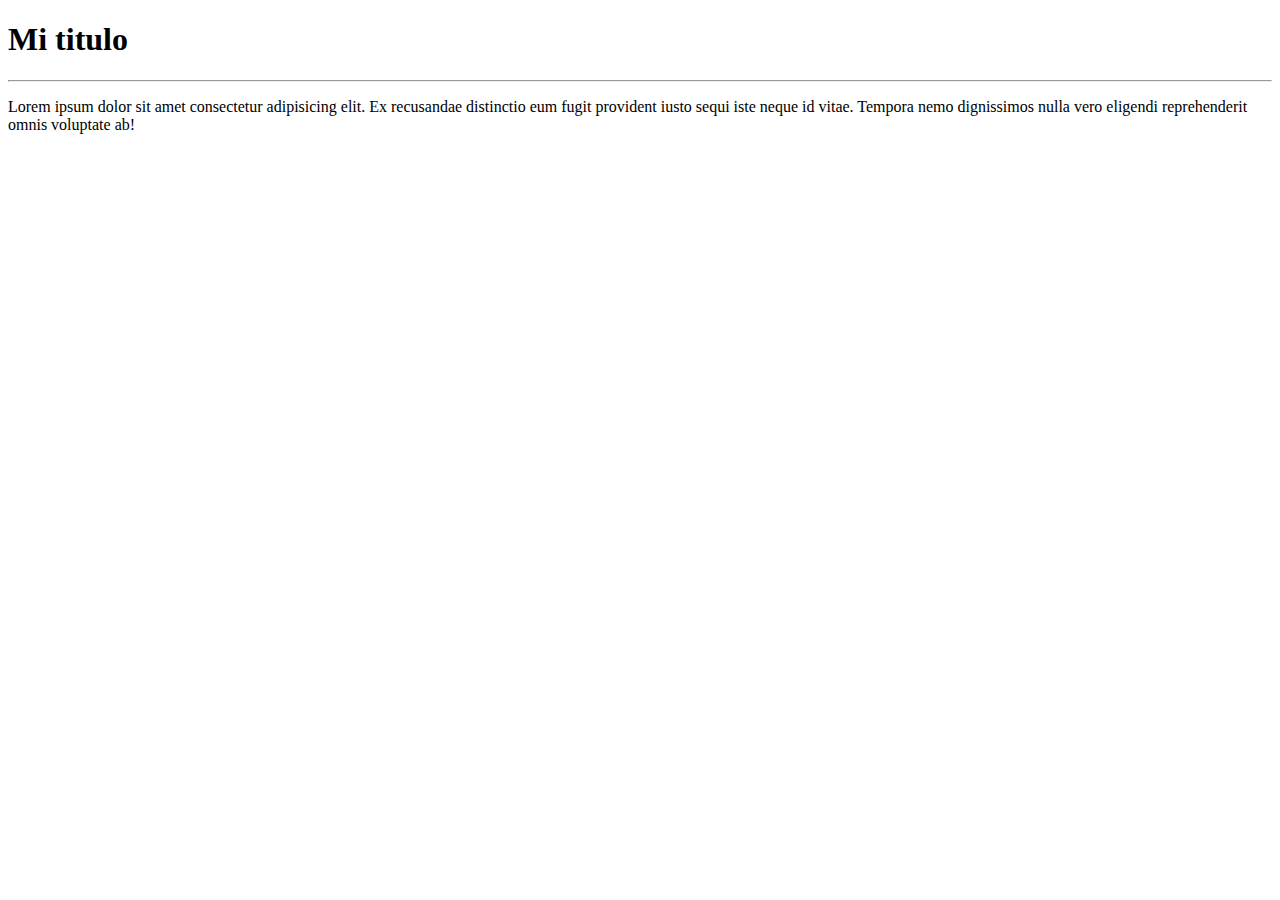
<file: ejemplo-01/index.html>
<!DOCTYPE html>
<html lang="en">
<head>
    <meta charset="UTF-8">
    <meta http-equiv="X-UA-Compatible" content="IE=edge">
    <meta name="viewport" content="width=device-width, initial-scale=1.0">
    <title>Mi Pagina</title>
</head>
<body>
    <h1>Mi titulo</h1>
    <hr>
    <p>Lorem ipsum dolor sit amet consectetur adipisicing elit. Ex recusandae distinctio eum fugit provident iusto sequi iste neque id vitae. Tempora nemo dignissimos nulla vero eligendi reprehenderit omnis voluptate ab!</p>
    
</body>
</html>
</file>
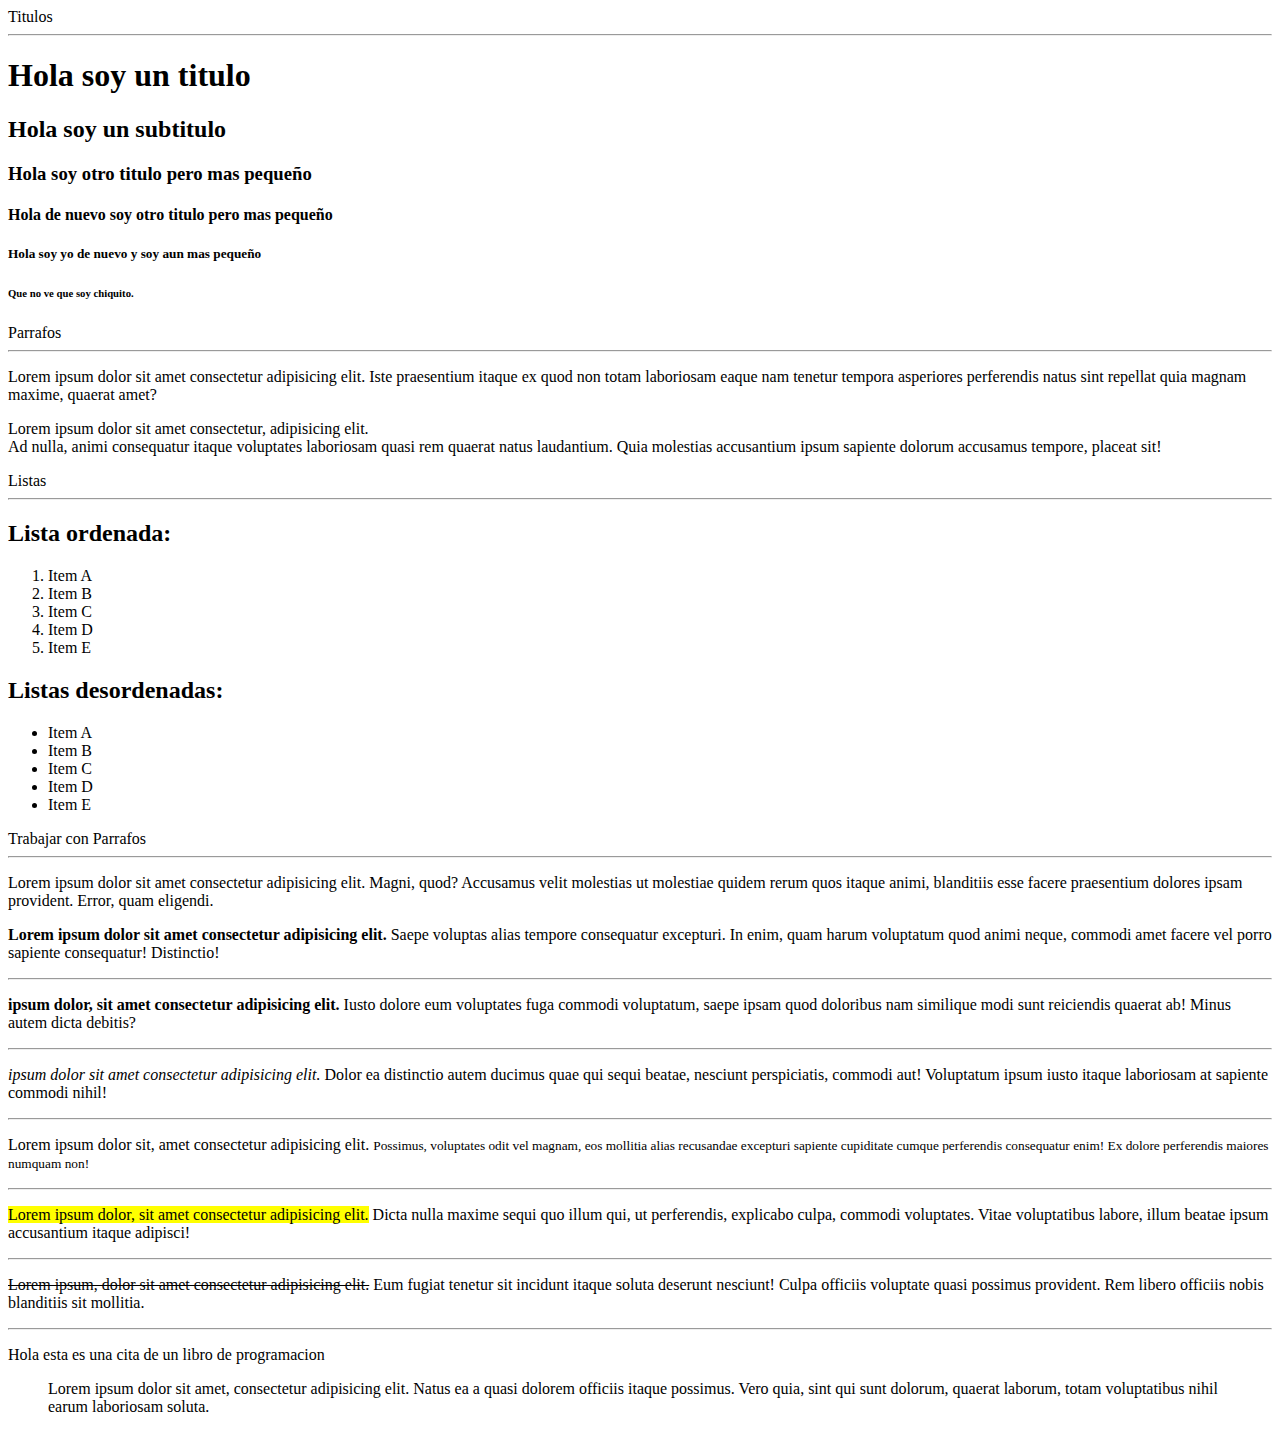
<file: ejemplo-02/index.html>
<!DOCTYPE html>
<html lang="es">
<head>
    <meta charset="UTF-8">
    <meta http-equiv="X-UA-Compatible" content="IE=edge">
    <meta name="viewport" content="width=device-width, initial-scale=1.0">
    <title>Ejemplo 02</title>
</head>
<body>

    <span>Titulos</span>
    <hr>
    <h1>Hola soy un titulo</h1>
    <h2>Hola soy un subtitulo</h2>
    <h3>Hola soy otro titulo pero mas pequeño</h3>
    <h4>Hola de nuevo soy otro titulo pero mas pequeño</h4>
    <h5>Hola soy yo de nuevo y soy aun mas pequeño</h5>
    <h6>Que no ve que soy chiquito.</h6>
    
    <span>Parrafos</span>
    <hr>
    <p>Lorem ipsum dolor sit amet consectetur adipisicing elit. Iste praesentium itaque ex quod non totam laboriosam eaque nam tenetur tempora asperiores perferendis natus sint repellat quia magnam maxime, quaerat amet?</p>
    <p>Lorem ipsum dolor sit amet consectetur, adipisicing elit.<br> Ad nulla, animi consequatur itaque voluptates laboriosam quasi rem quaerat natus laudantium. Quia molestias accusantium ipsum sapiente dolorum accusamus tempore, placeat sit!</p>

    <span>Listas</span>
    <hr>

    <h2>Lista ordenada:</h2>
    <ol>
        <li>Item A</li>
        <li>Item B</li>
        <li>Item C</li>
        <li>Item D</li>
        <li>Item E</li>
    </ol>

    <h2>Listas desordenadas:</h2>
    <ul>
        <li>Item A</li>
        <li>Item B</li>
        <li>Item C</li>
        <li>Item D</li>
        <li>Item E</li>
    </ul>

    <span>Trabajar con Parrafos</span>
    <hr>
    <p>Lorem ipsum dolor sit amet consectetur adipisicing elit. Magni, quod? Accusamus velit molestias ut molestiae quidem rerum quos itaque animi, blanditiis esse facere praesentium dolores ipsam provident. Error, quam eligendi.</p>
    <p><b>Lorem ipsum dolor sit amet consectetur adipisicing elit.</b> Saepe voluptas alias tempore consequatur excepturi. In enim, quam harum voluptatum quod animi neque, commodi amet facere vel porro sapiente consequatur! Distinctio!</p>

    <hr>
    <p><strong>ipsum dolor, sit amet consectetur adipisicing elit. </strong> Iusto dolore eum voluptates fuga commodi voluptatum, saepe ipsam quod doloribus nam similique modi sunt reiciendis quaerat ab! Minus autem dicta debitis?</p>

    <hr>
    <p><i>ipsum dolor sit amet consectetur adipisicing elit.</i> Dolor ea distinctio autem ducimus quae qui sequi beatae, nesciunt perspiciatis, commodi aut! Voluptatum ipsum iusto itaque laboriosam at sapiente commodi nihil!</p>

    <hr>
    <p>Lorem ipsum dolor sit, amet consectetur adipisicing elit. <small> Possimus, voluptates odit vel magnam, eos mollitia alias recusandae excepturi sapiente cupiditate cumque perferendis consequatur enim! Ex dolore perferendis maiores numquam non!</small></p>

    <hr>
    <p><mark>Lorem ipsum dolor, sit amet consectetur adipisicing elit.</mark> Dicta nulla maxime sequi quo illum qui, ut perferendis, explicabo culpa, commodi voluptates. Vitae voluptatibus labore, illum beatae ipsum accusantium itaque adipisci!</p>

    <hr>
    <p><del>Lorem ipsum, dolor sit amet consectetur adipisicing elit.</del> Eum fugiat tenetur sit incidunt itaque soluta deserunt nesciunt! Culpa officiis voluptate quasi possimus provident. Rem libero officiis nobis blanditiis sit mollitia.</p>

    <hr>
    <p>Hola esta es una cita de un libro de programacion</p>
    <blockquote cite="http//:google.com" >Lorem ipsum dolor sit amet, consectetur adipisicing elit. Natus ea a quasi dolorem officiis itaque possimus. Vero quia, sint qui sunt dolorum, quaerat laborum, totam voluptatibus nihil earum laboriosam soluta.</blockquote>


</body>
</html>
</file>
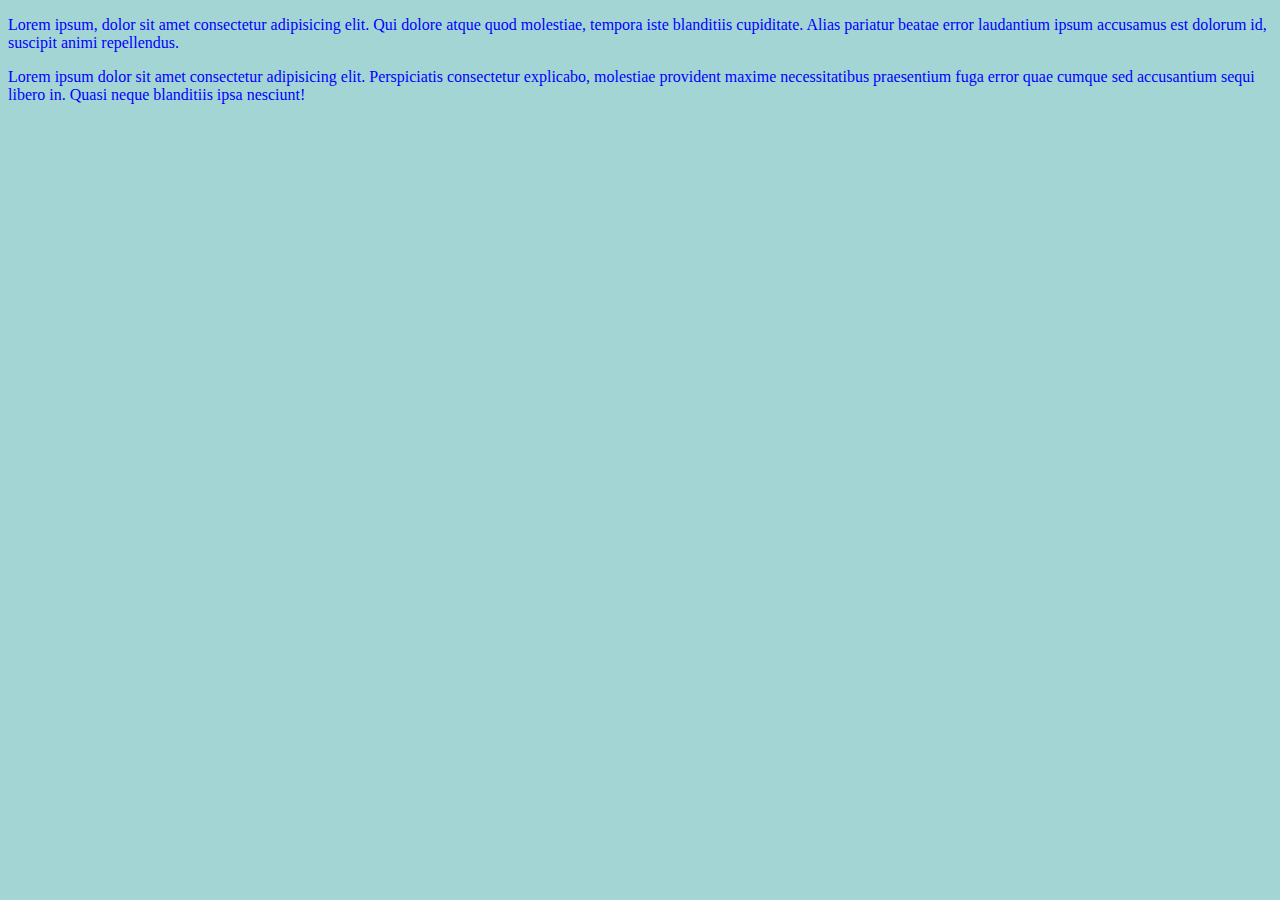
<file: ejemplo-05-css/index.html>
<!DOCTYPE html>
<html lang="en">
<head>
    <meta charset="UTF-8">
    <meta http-equiv="X-UA-Compatible" content="IE=edge">
    <meta name="viewport" content="width=device-width, initial-scale=1.0">
    <title>Document</title>

    <style>
        body {
            background-color: rgb(164, 213, 213);
        }

        p {
            color: blue;
        }
    </style>

</head>
<body>
    <p>Lorem ipsum, dolor sit amet consectetur adipisicing elit. Qui dolore atque quod molestiae, tempora iste blanditiis cupiditate. Alias pariatur beatae error laudantium ipsum accusamus est dolorum id, suscipit animi repellendus.</p>
    <p>Lorem ipsum dolor sit amet consectetur adipisicing elit. Perspiciatis consectetur explicabo, molestiae provident maxime necessitatibus praesentium fuga error quae cumque sed accusantium sequi libero in. Quasi neque blanditiis ipsa nesciunt!</p>

    
</body>
</html>
</file>
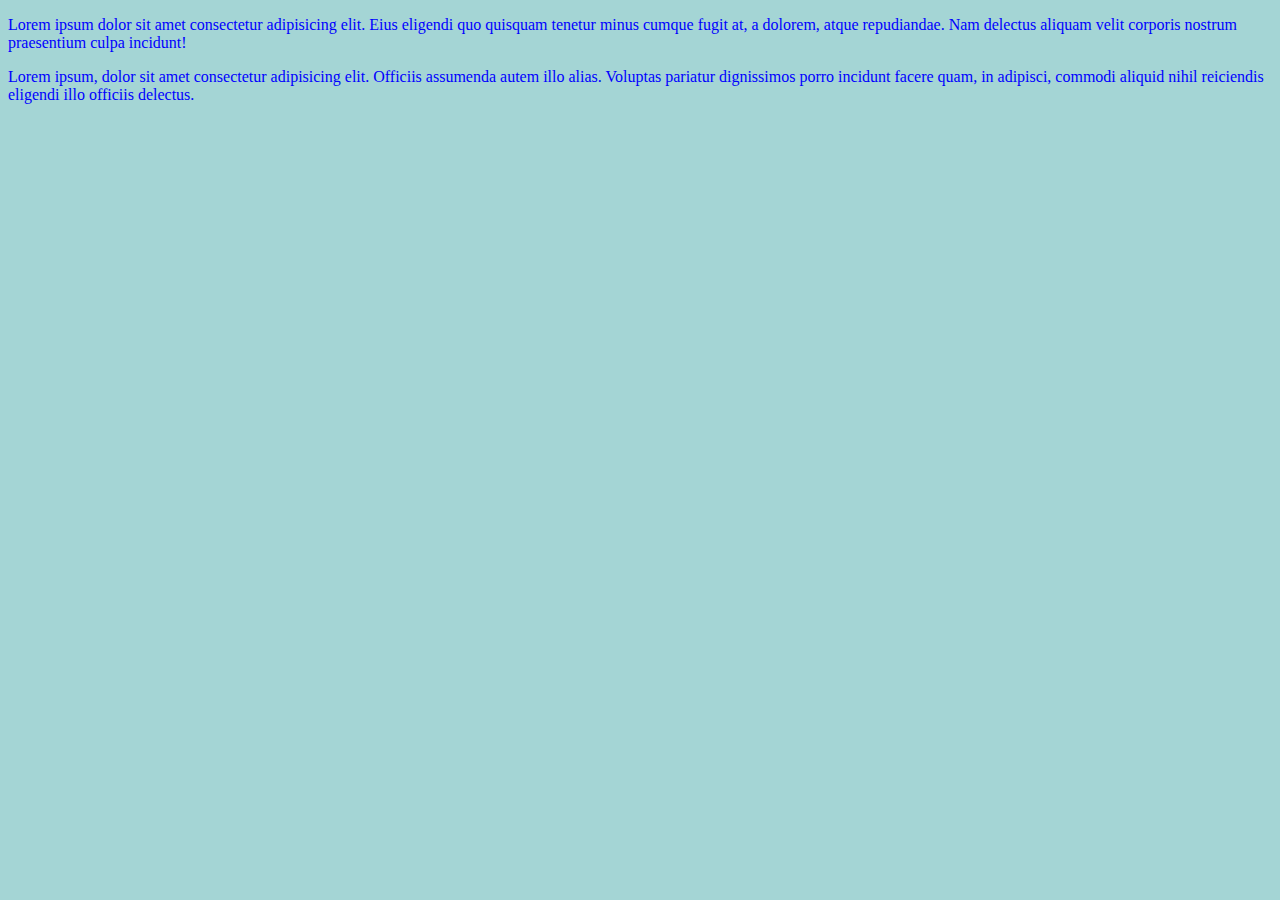
<file: ejemplo-05-css/index2.html>
<!DOCTYPE html>
<html lang="en">
<head>
    <meta charset="UTF-8">
    <meta http-equiv="X-UA-Compatible" content="IE=edge">
    <meta name="viewport" content="width=device-width, initial-scale=1.0">
    <title>Document 2</title>
    <link rel="stylesheet" href="./assets/css/style.css">
</head>
<body>
    <p>Lorem ipsum dolor sit amet consectetur adipisicing elit. Eius eligendi quo quisquam tenetur minus cumque fugit at, a dolorem, atque repudiandae. Nam delectus aliquam velit corporis nostrum praesentium culpa incidunt!</p>
    <p>Lorem ipsum, dolor sit amet consectetur adipisicing elit. Officiis assumenda autem illo alias. Voluptas pariatur dignissimos porro incidunt facere quam, in adipisci, commodi aliquid nihil reiciendis eligendi illo officiis delectus.</p>

</body>
</html>
</file>
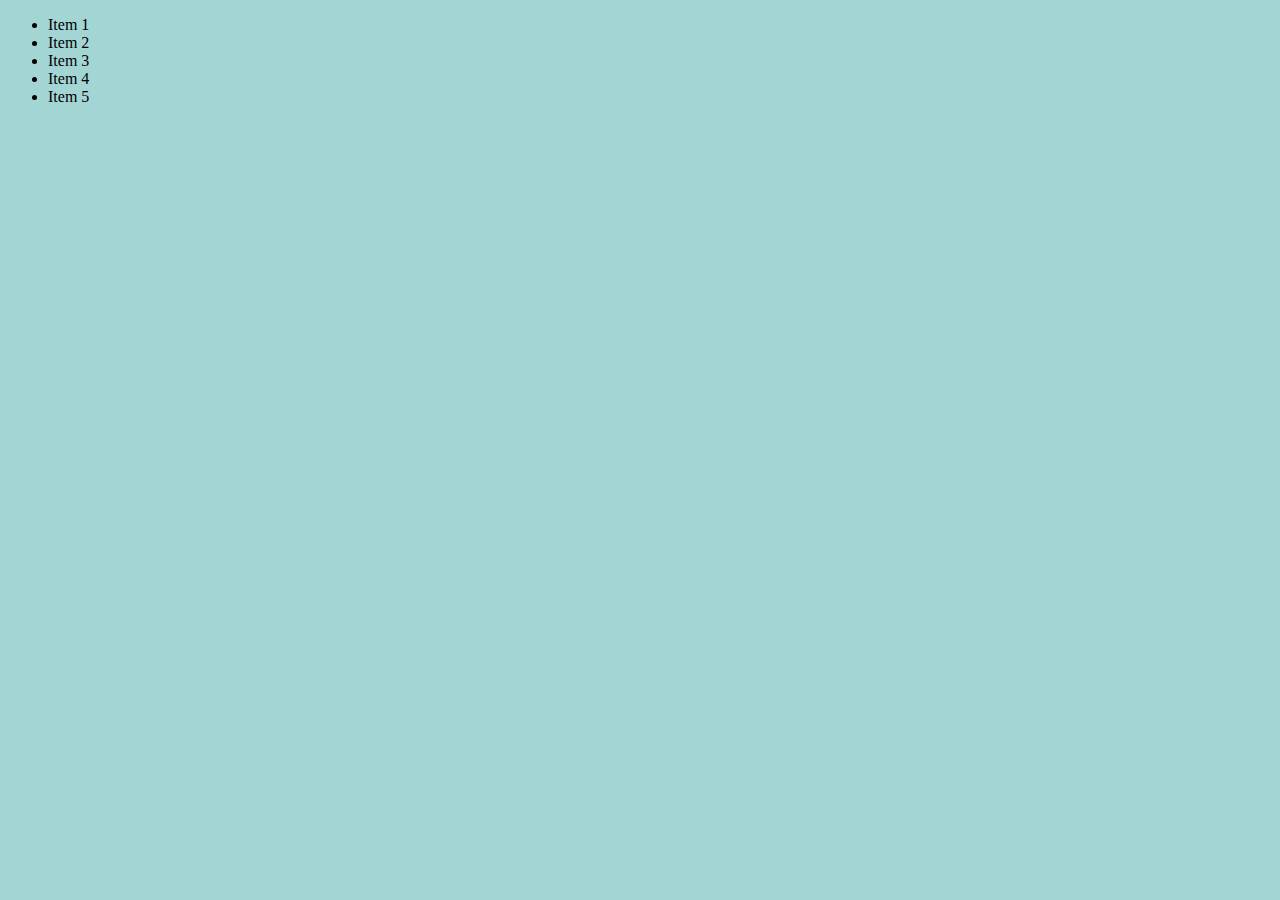
<file: ejemplo-05-css/index3.html>
<!DOCTYPE html>
<html lang="en">
<head>
    <meta charset="UTF-8">
    <meta http-equiv="X-UA-Compatible" content="IE=edge">
    <meta name="viewport" content="width=device-width, initial-scale=1.0">
    <title>Document 3</title>
    <link rel="stylesheet" href="./assets/css/style.css">
</head>
<body>
    <ul>
        <li>Item 1</li>
        <li>Item 2</li>
        <li>Item 3</li>
        <li>Item 4</li>
        <li>Item 5</li>
    </ul>
    
</body>
</html>
</file>
<file: ejemplo-05-css/assets/css/style.css>
body {
    background-color: rgb(164, 213, 213);
}

p {
    color: blue;
}
</file>
